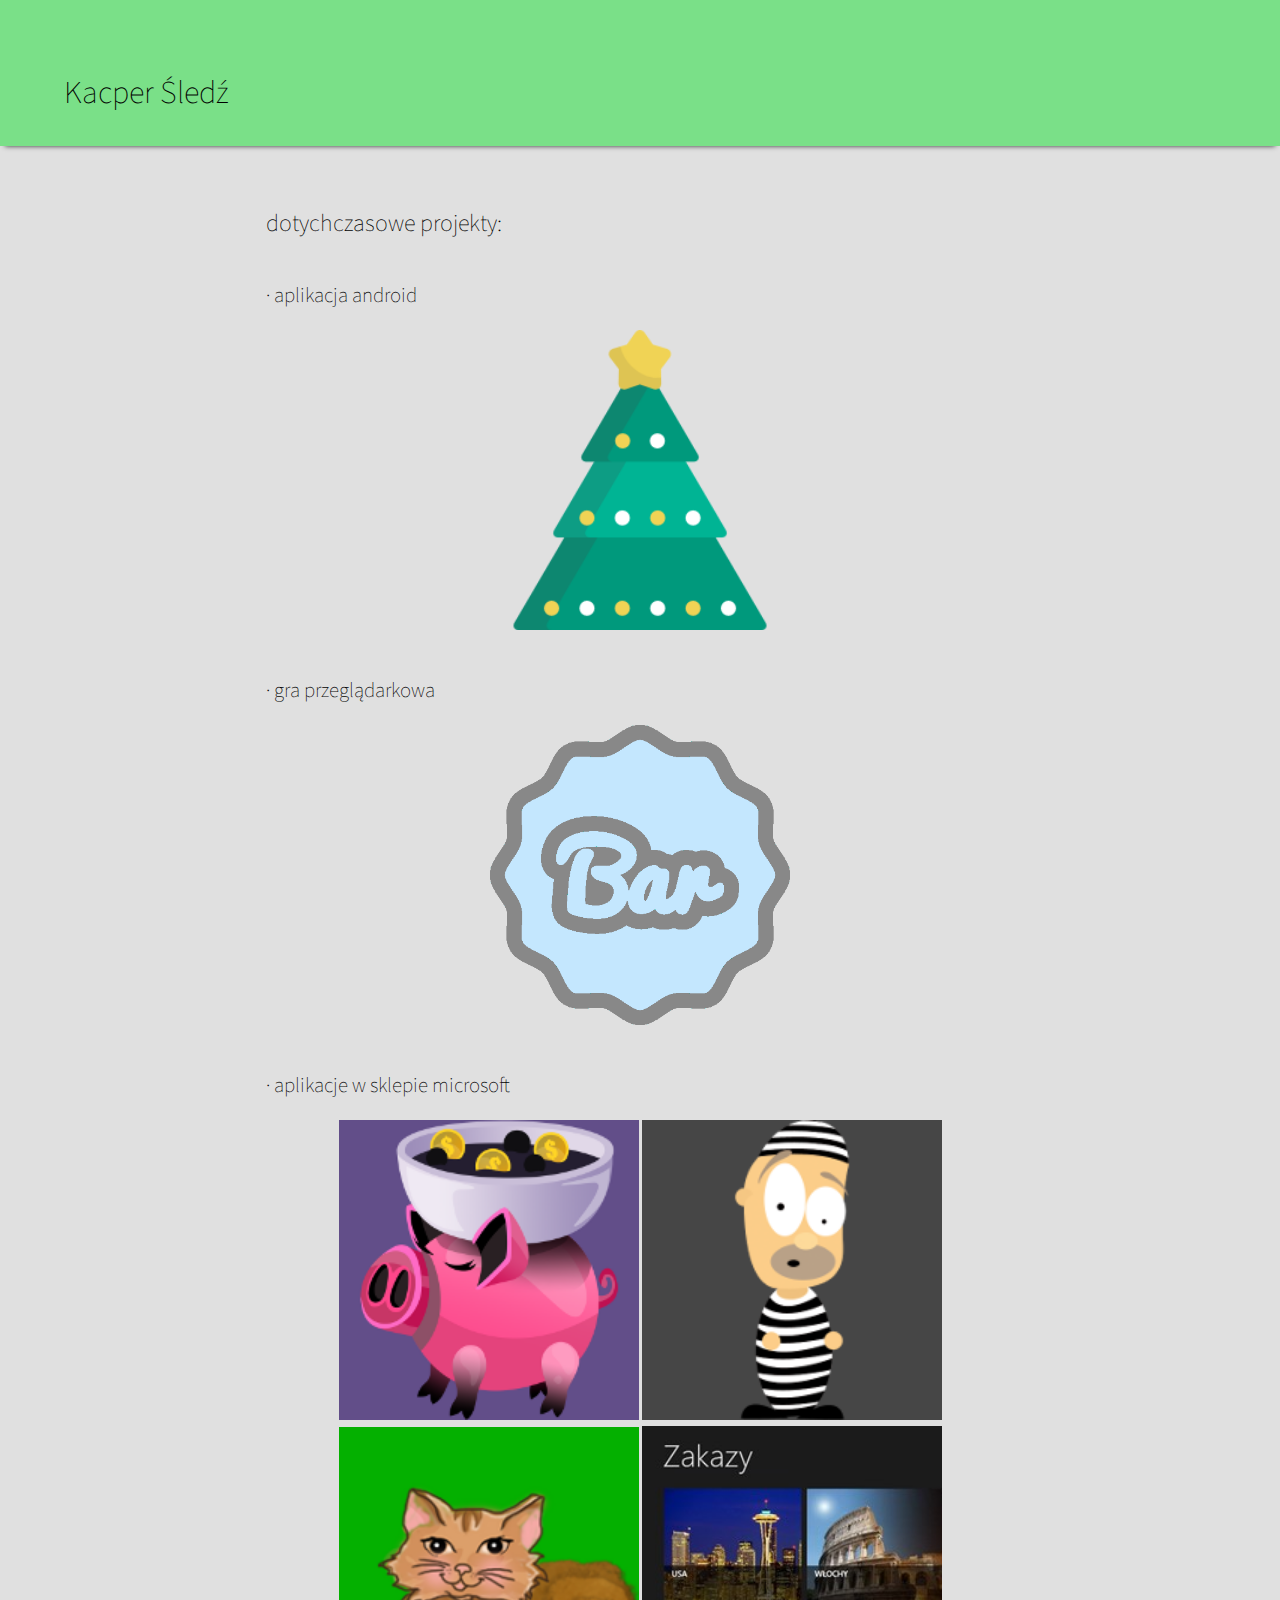
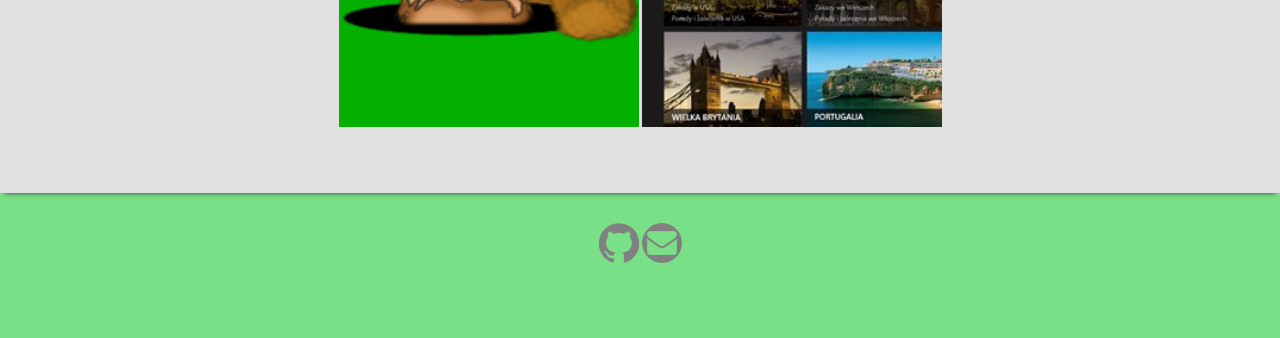
<file: index.html>
﻿<!DOCTYPE html>
<html lang="pl">
<head>
    <meta charset="utf-8">
    <meta http-equiv="X-UA-Compatible" content="IE=edge">
    <meta name="viewport" content="width=device-width, initial-scale=1">
    <meta name="description" content="Strona internetowa o mnie, lista projektów">
    <meta name="author" content="Kacper Śledź">
    <meta name="keywords" content="Portfolio,Projekty,Kacper,Śledź,January,Limes" />
    <link rel="icon" href="./rzeczy/favicon/cytryna.png">
    <title>Kacper Śledź</title>
    <link href='https://fonts.googleapis.com/css?family=Source+Sans+Pro:400,200&subset=latin,latin-ext' 
          rel='stylesheet' type='text/css'>
    <link rel="stylesheet" href="./rzeczy/css/index.css" />
    <link rel="stylesheet" media="(max-width: 700px)" 
          href="./rzeczy/css/index700.css" />
</head>
<body>
    <header>
        <p class="imie">Kacper Śledź</p>
    </header>
    <main>
        <div id="projekty-kontener">
            <div id="projekty">
                <p>dotychczasowe projekty:</p>
                <p class="font1-3">&middot; aplikacja android</p>
                <div>
                    <a href="https://github.com/JanuaryLimes/LimesKoledy/releases/latest" target="_blank">
                        <img alt="Kolędy" src="./rzeczy/obrazki/koledy.png" />
                    </a>
                </div>
                <p class="font1-3">&middot; gra przeglądarkowa</p>
                <div>
                    <a href="./Memory/index.html" target="_blank">
                        <img alt="Memory Game" src="./Memory/img/front.png" />
                    </a>
                </div>
                <p class="font1-3">&middot; aplikacje w sklepie microsoft</p>
                <div>
                    <a href="https://www.microsoft.com/pl-pl/store/apps/piggy-game/9wzdncrdd8zq" target="_blank">
                        <img alt="Piggy game" src="./rzeczy/obrazki/piggy.png" />
                    </a>
                    <a href="https://www.microsoft.com/pl-pl/store/apps/the-prisoner/9wzdncrdd8zp" target="_blank">
                        <img alt="The prisoner" src="./rzeczy/obrazki/prisoner.png" />
                    </a>
                    <a href="https://www.microsoft.com/pl-pl/store/apps/kitty-tap/9wzdncrdd8zr" target="_blank">
                        <img alt="Kitty tap" src="./rzeczy/obrazki/kitty.png" />
                    </a>
                    <a href="https://www.microsoft.com/pl-pl/store/apps/zakazy/9wzdncrdd8zs" target="_blank">
                        <img alt="Zakazy" src="./rzeczy/obrazki/zakazy.png" />
                    </a>
                </div>               
            </div>
        </div>
    </main>
    <footer>
        <div class="links-container">
            <div class="links">
                <a href="https://github.com/JanuaryLimes" id="gh-link" class="spolecznosciowe-linki" target="_blank"></a>
                <a href="mailto:casper.sledx@gmail.com" id="m-link" class="spolecznosciowe-linki" target="_blank"></a>
            </div>
        </div>
    </footer>
</body>
</html>
</file>
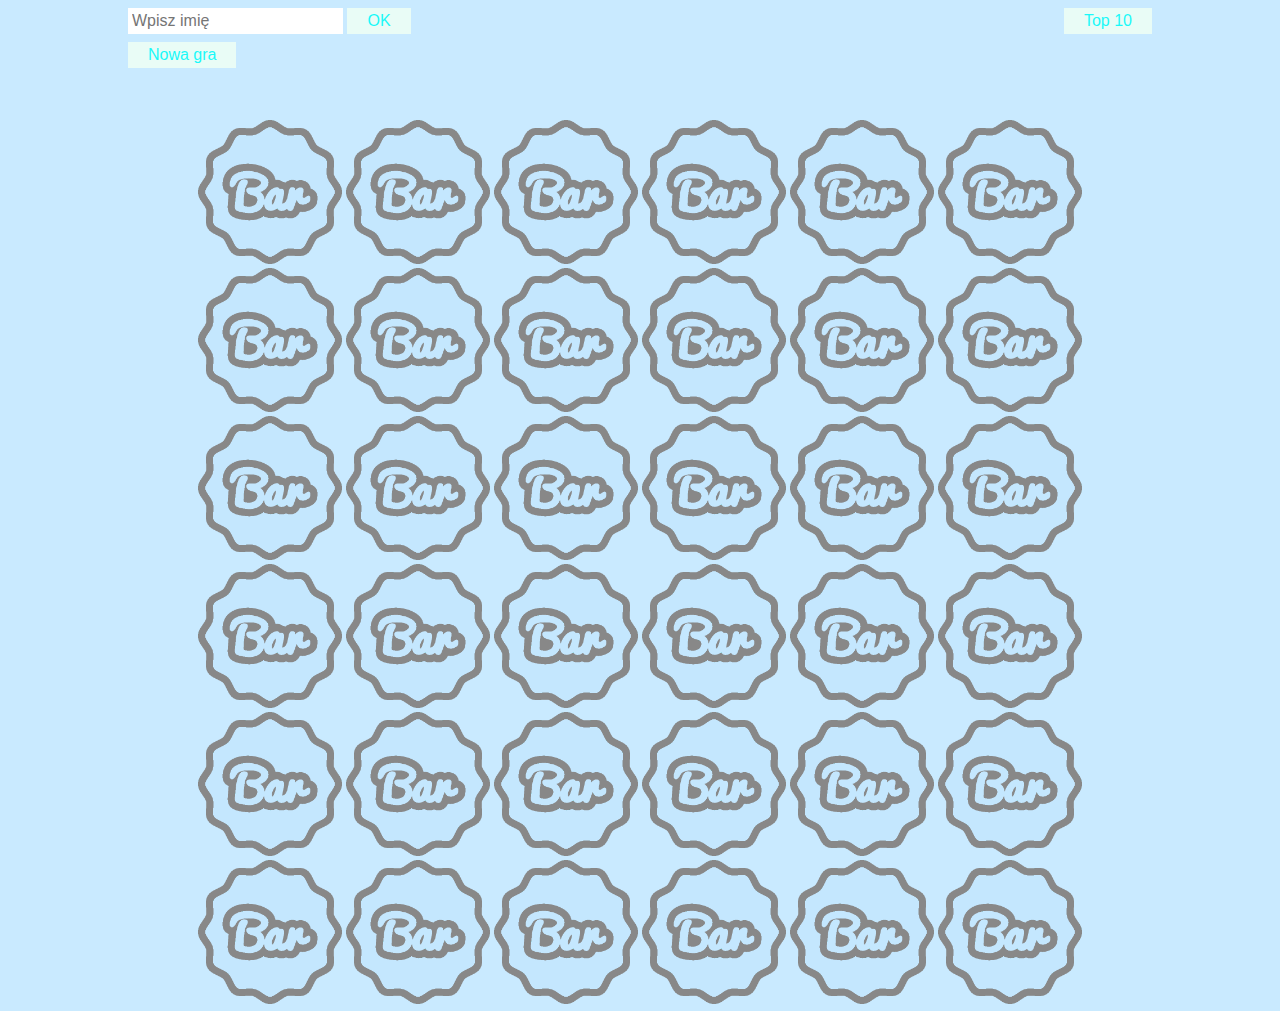
<file: Memory/index.html>
﻿<!DOCTYPE html>
<html>
    <head>
        <title>Memory Game</title>

        <meta charset="UTF-8" >
        <meta name="viewport" content="width=device-width, initial-scale=1.0" >
        <link href="./css/normalize.css" rel="stylesheet" type="text/css" />
        <link href="./css/style.css" rel="stylesheet" type="text/css" />
        <link href="./css/flipper.css" rel="stylesheet" type="text/css" />

        <script src = "./js/jquery.js" type = "text/javascript" ></script>
        <script src="./js/flipper.js" type="text/javascript"></script>
        <script src="./js/verge.js" type="text/javascript"></script>

    </head>
    <body>
        <div class="div-top">
            <div id="div-1-zmiana-imienia">
                <p>
                    <input id="input_imie" maxlength="45" placeholder="Wpisz imię" type="text" name="input_imie" > 
                    <span id="button-zmiana-imienia-ok" class="moj_baton">OK</span>
                </p>
            </div>
            <div id="div-2-gorny-pasek">
                <p>
                    <span id="span-wpisz-imie">
                        <input id="input_wpisz_imie" maxlength="45" placeholder="Wpisz imię" type="text" name="input_wpisz_imie" > 
                        <span id="button-wpisanie-imienia-ok" class="moj_baton">OK</span>
                    </span>
                    <span id="span-edytuj-imie">
                        <span id="button-edytuj-imie" class="moj_baton">Zmień imię</span>
                    </span>

                    <span id="button-top-10" class="moj_baton">Top 10</span>
                </p>
            </div>

            <div id="najlepsze_wyniki">

            </div>

        </div>
        <div class="div-top">
            <span id="button-nowa-gra" class="moj_baton">Nowa gra  </span>
        </div>  

        <div style="height: 50px    "></div>
        <div id="plansza">
            <div id="row" class="wiersz">
                <div id="rowItem" class="wysokosc-szerokosc padding-2px">
                    <div class="flip-container wysokosc-szerokosc">
                        <div class="flipper">
                            <div class="front">
                                <img class="wysokosc-szerokosc" src="img/front.png" alt="front"/>
                            </div>
                            <div class="back">
                                <img class="wysokosc-szerokosc" src="img/front.png" alt="back"/>
                            </div>
                        </div>
                    </div> 
                </div>
            </div>
        </div>

        <div id="przed-info">
            <div id="info">
                <p><span>tekst</span></p>
            </div>
        </div>

        <script>
            // ----------------------------------------------------------
            // If you're not in IE (or IE version is less than 5) then:
            // ie === undefined
            // If you're in IE (>=5) then you can determine which version:
            // ie === 7; // IE7
            // Thus, to detect IE:
            // if (ie) {}
            // And to detect the version:
            // ie === 6 // IE6
            // ie > 7 // IE8, IE9, IE10 ...
            // ie < 9 // Anything less than IE9
            // ----------------------------------------------------------
            var ie = (function () {
                var undef, rv = -1; // Return value assumes failure.
                var ua = window.navigator.userAgent;
                var msie = ua.indexOf('MSIE ');
                var trident = ua.indexOf('Trident/');

                if (msie > 0) {
                    // IE 10 or older => return version number
                    rv = parseInt(ua.substring(msie + 5, ua.indexOf('.', msie)), 10);
                } else if (trident > 0) {
                    // IE 11 (or newer) => return version number
                    var rvNum = ua.indexOf('rv:');
                    rv = parseInt(ua.substring(rvNum + 3, ua.indexOf('.', rvNum)), 10);
                }

                return ((rv > -1) ? rv : undef);
            }());

            if (!ie) {
                $(".front, .back").css("-webkit-backface-visibility", "hidden");
                $(".front, .back").css("-moz-backface-visibility", "hidden");
                $(".front, .back").css("backface-visibility", "hidden");
            }
        </script>
        <script src="./js/preparePage.js" type="text/javascript"></script>
        <script src="./js/main.js" type="text/javascript"></script>
        <script src="./js/click.js" type="text/javascript"></script>
        <script src="./js/resize.js" type="text/javascript"></script>
    </body>
</html>
</file>
<file: rzeczy/css/index.css>
﻿html {
    -webkit-box-sizing: border-box;
    -moz-box-sizing: border-box;
    box-sizing: border-box;
    background-color: #7ae088;
}

* {
    margin: 0;
    padding: 0;
}

    *, *:before, *:after {
        -webkit-box-sizing: inherit;
        -moz-box-sizing: inherit;
        box-sizing: inherit;
    }

#projekty {
    padding: 10px;
}

    #projekty > div {
        width: 100%;
        text-align: center;
    }

#projekty-kontener {
    padding: 50px 20% 50px 20%;
}

header {
    position: relative;
    z-index: 10;
    box-shadow: 0 5px 5px -5px #333;
}

main {
    background-color: #e0e0e0;
    box-shadow: 0 5px 5px -5px #333;
}

.font1-3 {
    font-size: 1.3em;
    padding-top: 40px;
    padding-bottom: 20px;
}

body {
    font-family: 'Source Sans Pro', sans-serif;
    font-weight: 200;
}

p {
    font-size: 1.5em;
}


a {
    text-decoration: none;
    display: inline-block;
    width: 90%;
    max-width: 300px;
}

img {
    width: 100%;
    height: auto;
}

.imie {
    display: inline-block;
    padding-left: 5%;
    padding-top: 70px;
    padding-bottom: 30px;
    font-size: 2em;
}

footer {
    padding-top: 30px;
    padding-bottom: 70px;
}


.links-container {
    height: 100%;
}

.links {
    height: 45px;
    text-align: center;
}

.spolecznosciowe-linki {
    display: inline-block;
    height: 40px;
    width: 40px;
}

#m-link {
    background-image: url(../obrazki/m-gray.png);
    background-size: contain;
}

    #m-link:hover {
        background-image: url(../obrazki/m-org.png);
    }

#gh-link {
    background-image: url(../obrazki/g-gray.png);
    background-size: contain;
}

    #gh-link:hover {
        background-image: url(../obrazki/g-org.png);
    }
</file>
<file: rzeczy/css/index700.css>
﻿#projekty-kontener {
    padding: 50px 5% 50px 5%;
}

.imie {
    font-size: 1.8em;
}

.font1-3 {
    font-size: 1.2em;
}

p {
    font-size: 1.4em;
}
</file>
<file: Memory/css/style.css>
html{
    background: rgb(201, 234, 255);
    margin: 0;
    padding: 0;
}
body{
    color: rgba(0, 0, 0, .6);
    background: rgb(201, 234, 255);

    padding-bottom: 5px;

    -webkit-touch-callout: none;
    -webkit-user-select: none;
    -khtml-user-select: none;
    -moz-user-select: none;
    -ms-user-select: none;
    /*user-select: none;*/

    cursor: default;
}

.flip-container{
    cursor: pointer;
}

.div-top{
    padding: 0 10%; 
}
.wiersz{
    display: flex;
    justify-content: center; 
}
.ws0{
    height: 0px !important;
    width: 0px !important;
    -o-transition:1s;
    -moz-transition: 1s;
    -webkit-transition:1s;
    -ms-transition: 1s;
    transition: 1s;
}
.wysokosc-szerokosc{
    height: 40px;
    width: 40px;

    -o-transition:.5s;
    -moz-transition: .5s;
    -webkit-transition:.5s;
    -ms-transition: .5s;
    transition: .5s;
}
.padding-2px{
    padding: 2px;
}
.flipper:hover {
    cursor: pointer;
}
img{
    pointer-events: none;
}
.moj_baton{
    display: inline-block;
    background-color: #E9FCF6;
    padding: 20px;
    padding-top: 4px;
    padding-bottom: 4px;
    cursor: pointer;
    color: rgb(26, 249, 249);
    -o-transition:.5s;
    -moz-transition: .5s;
    -webkit-transition:.5s;
    -ms-transition: .5s;
    transition: .5s;
}
.moj_baton:hover{
    -o-transition:.5s;
    -moz-transition: .5s;
    -webkit-transition:.5s;
    -ms-transition: .5s;
    transition: .5s;
    background-color: #888;
}
input{
    margin: 0;
    padding:0;
    outline: none;
    border: none;
    padding: 4px;
}
#div-1-zmiana-imienia{
    display: none;
}
span{
    margin:0;
    padding:0;
    display: inline-block;
}
#div-1-zmiana-imienia>p,
#div-2-gorny-pasek > p{
    height: 26px;
    margin:0;
    padding-top: 8px;
    padding-bottom: 8px;
}
#div-2-gorny-pasek > p{
    position: relative;
}
#button-top-10{
    position: absolute;
    right: 0px;
}
#span-edytuj-imie{
    display: none;
}
#najlepsze_wyniki{
    display: none;
    padding-left: 2px;
    padding-right: 2px;
    width: 50%;
    margin: auto;
    margin-bottom: 8px;
}
#najlepsze_wyniki > p{
    position: relative;
    padding: 8px;
    margin:0;
}
#najlepsze_wyniki > p> span{
    position: absolute;
    right: 8px;
}
#najlepsze_wyniki > p:nth-child(1){
    font-style: italic;
}

#najlepsze_wyniki > p:nth-child(even){
    background-color: rgba(26, 249, 248, 0.12);
}
#najlepsze_wyniki > p:nth-child(odd){
    background-color: rgba(178, 225, 255, 0.17);
}
#przed-info{
    display: none;
}
#info{
    background-color: rgba(51, 51, 51, 0.71);
    position: fixed;
    top:0px;
    left:0px;
    height: 100%;
    width: 100%;
    z-index: 100;
    display: table;
}
#info > p{
    text-align: center;
    display: table-cell;
    vertical-align: middle;
}
#info > p > span{
    padding: 16px;
    background-color: rgba(51, 51, 51, 1);
    width: 100%;
}


@media all and (max-width: 500px){
    .div-top{
        padding: 0 5%;
    }
    #najlepsze_wyniki{
        text-align: left;
    }
    #najlepsze_wyniki {
        width: 98%;
    }
}


@media all and (max-width: 400px){
    .div-top{
        padding: 0 2px;
    }
}
@media all and (max-width: 360px){
    .moj_baton{
        display: inline-block;
        background-color: #E9FCF6;
        padding: 5px;
        padding-top: 4px;
        padding-bottom: 4px;
        cursor: pointer;
        color: rgb(26, 249, 249);
        -o-transition:.5s;
        -moz-transition: .5s;
        -webkit-transition:.5s;
        -ms-transition: .5s;
        transition: .5s;
    }
}
</file>
<file: Memory/css/flipper.css>
/* entire container, keeps perspective */
.flip-container {
    -moz-perspective:500px;
    -webkit-perspective:500px; 
    -ms-perspective:500px;
    perspective: 500px;

    text-align: center;
    margin: 0 auto; 
}

/* flip speed goes here */
.flipper {
    -o-transition:1s;
    -moz-transition: 1s;
    -webkit-transition:1s;
    -ms-transition: 1s;
    transition: 1s;

    -moz-transform-style: preserve-3d;
    -webkit-transform-style: preserve-3d;
    -ms-transform-style: preserve-3d;
    transform-style: preserve-3d;
    position: relative;
}

/* hide back of pane during swap */
.front, .back {
    /**dodane w js bo ie tego nie chce*/
    /*-webkit-backface-visibility: hidden;
    -moz-backface-visibility:hidden;
    backface-visibility: hidden;*/
    /*-ms-backface-visibility: hidden;*/
    
    position: absolute;
    top: 0;
    left: 0;
}

/* front pane, placed above back */
.front {
    z-index: 2;
    -o-transform:rotateY(0deg);
    -ms-transform:rotateY(0deg);
    -moz-transform:rotateY(0deg);
    -webkit-transform:rotateY(0deg);
    transform:rotateY(0deg);
}

/* back, initially hidden pane */
.back {
    -o-transform:rotateY(180deg);
    -ms-transform:rotateY(180deg);
    -moz-transform:rotateY(180deg);
    -webkit-transform:rotateY(180deg);
    transform:rotateY(180deg);
}

/*.flip-container:hover .flipper, .flip-container.hover .flipper, */
.flip-container.flip .flipper {
    -o-transform:rotateY(180deg);
    -ms-transform:rotateY(180deg);
    -moz-transform:rotateY(180deg);
    -webkit-transform:rotateY(180deg);
    transform:rotateY(180deg);
}
</file>
